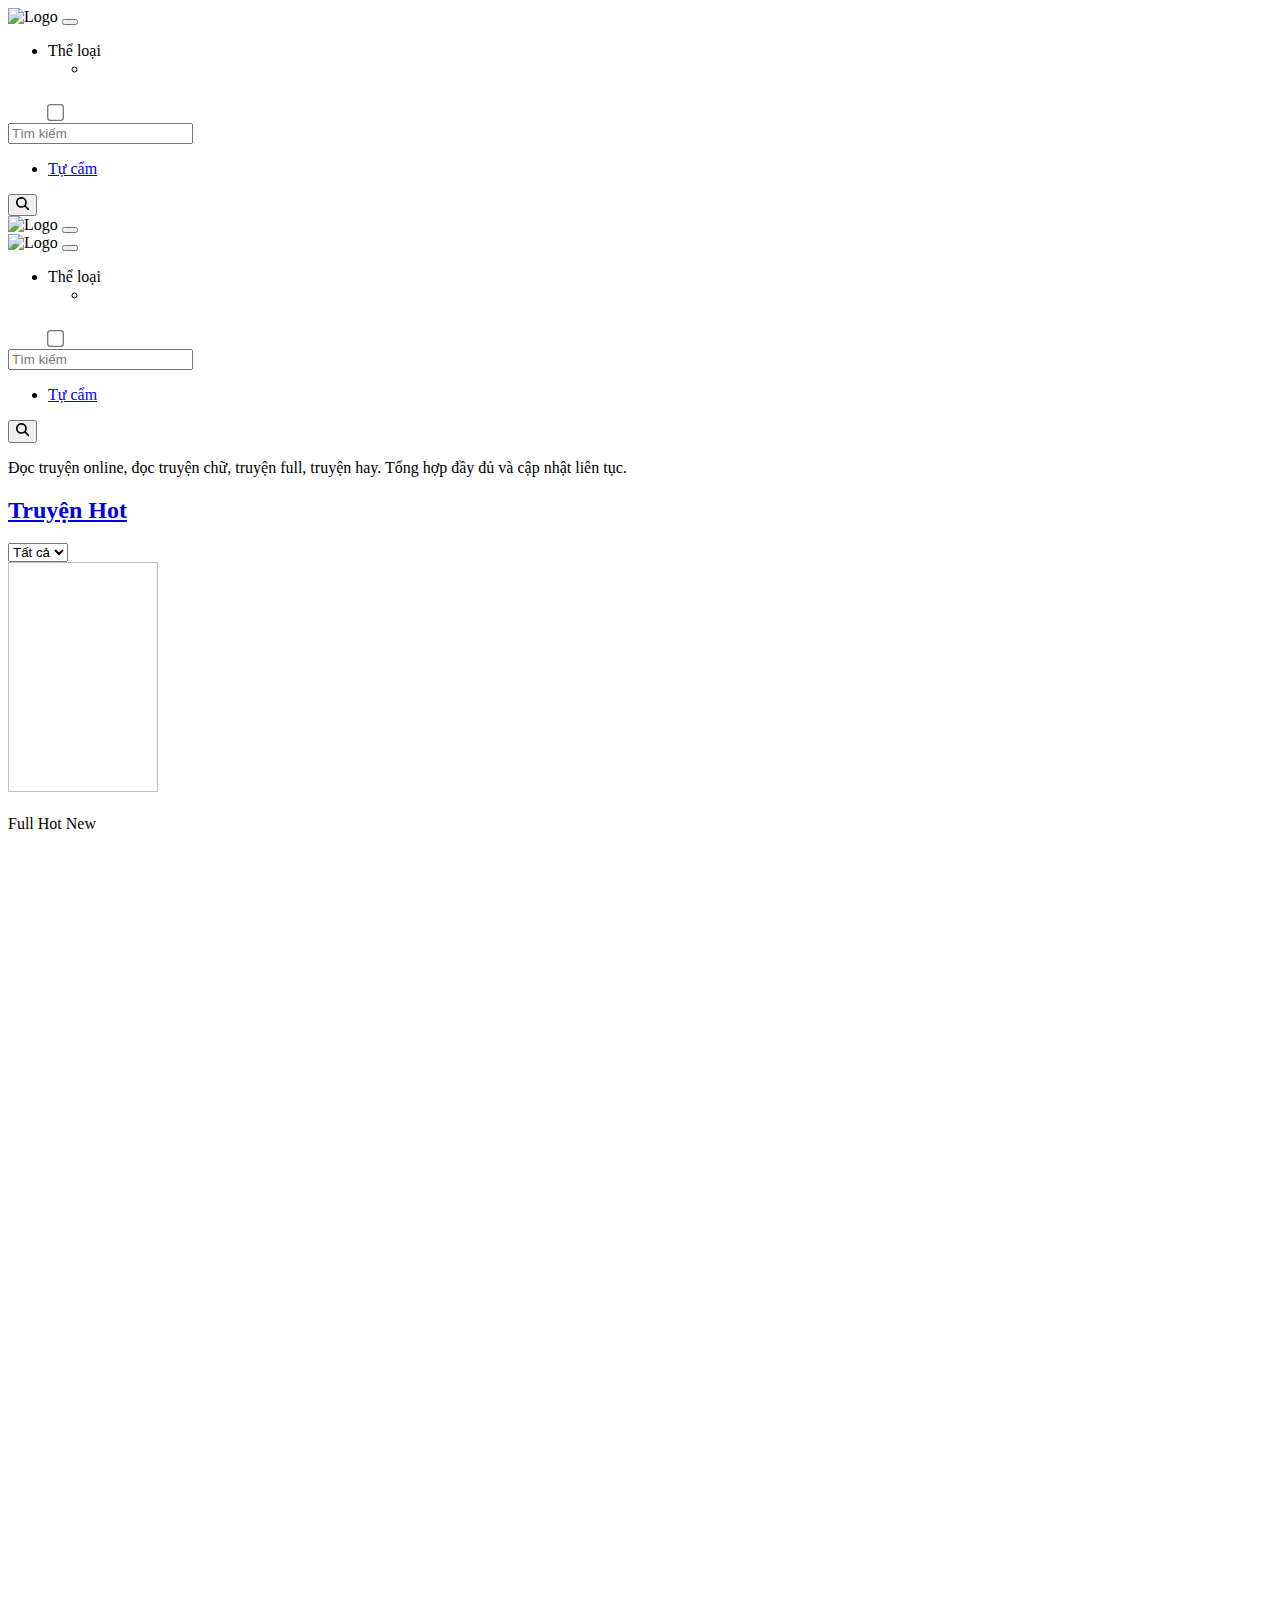
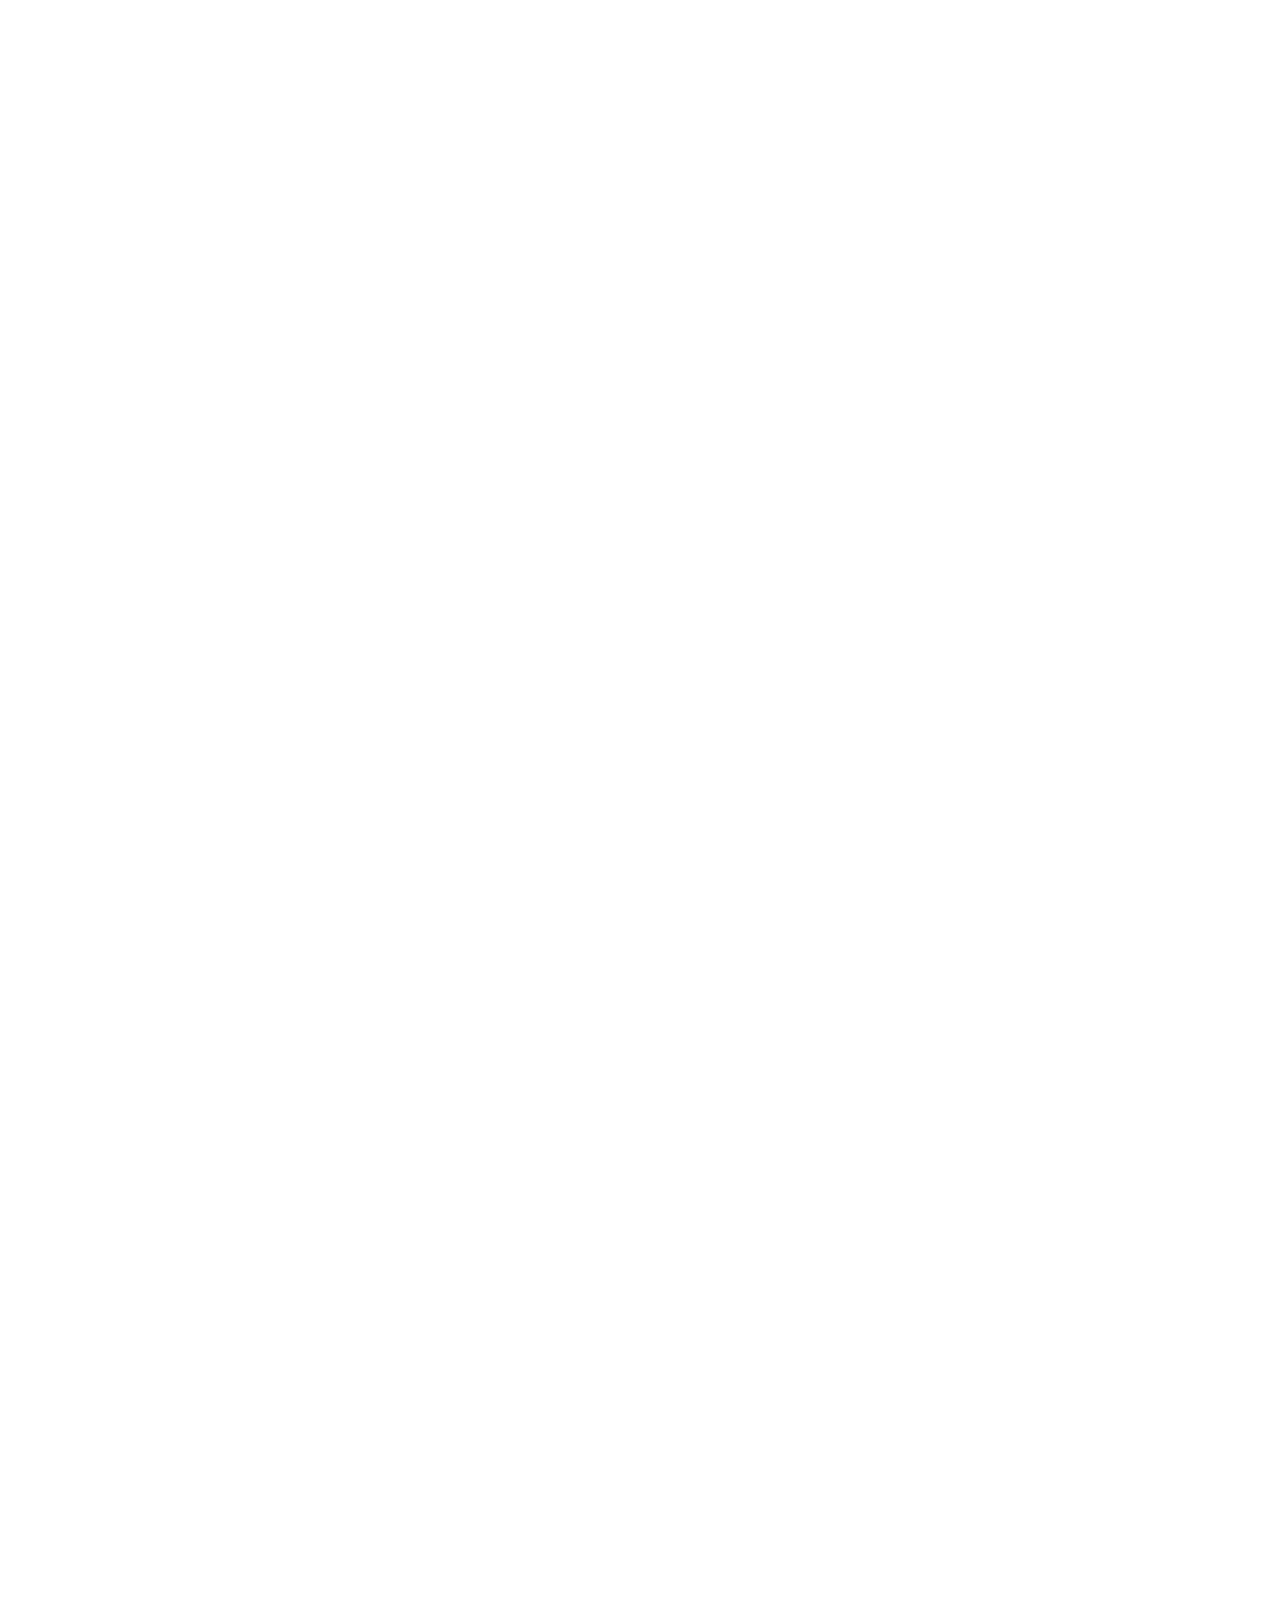
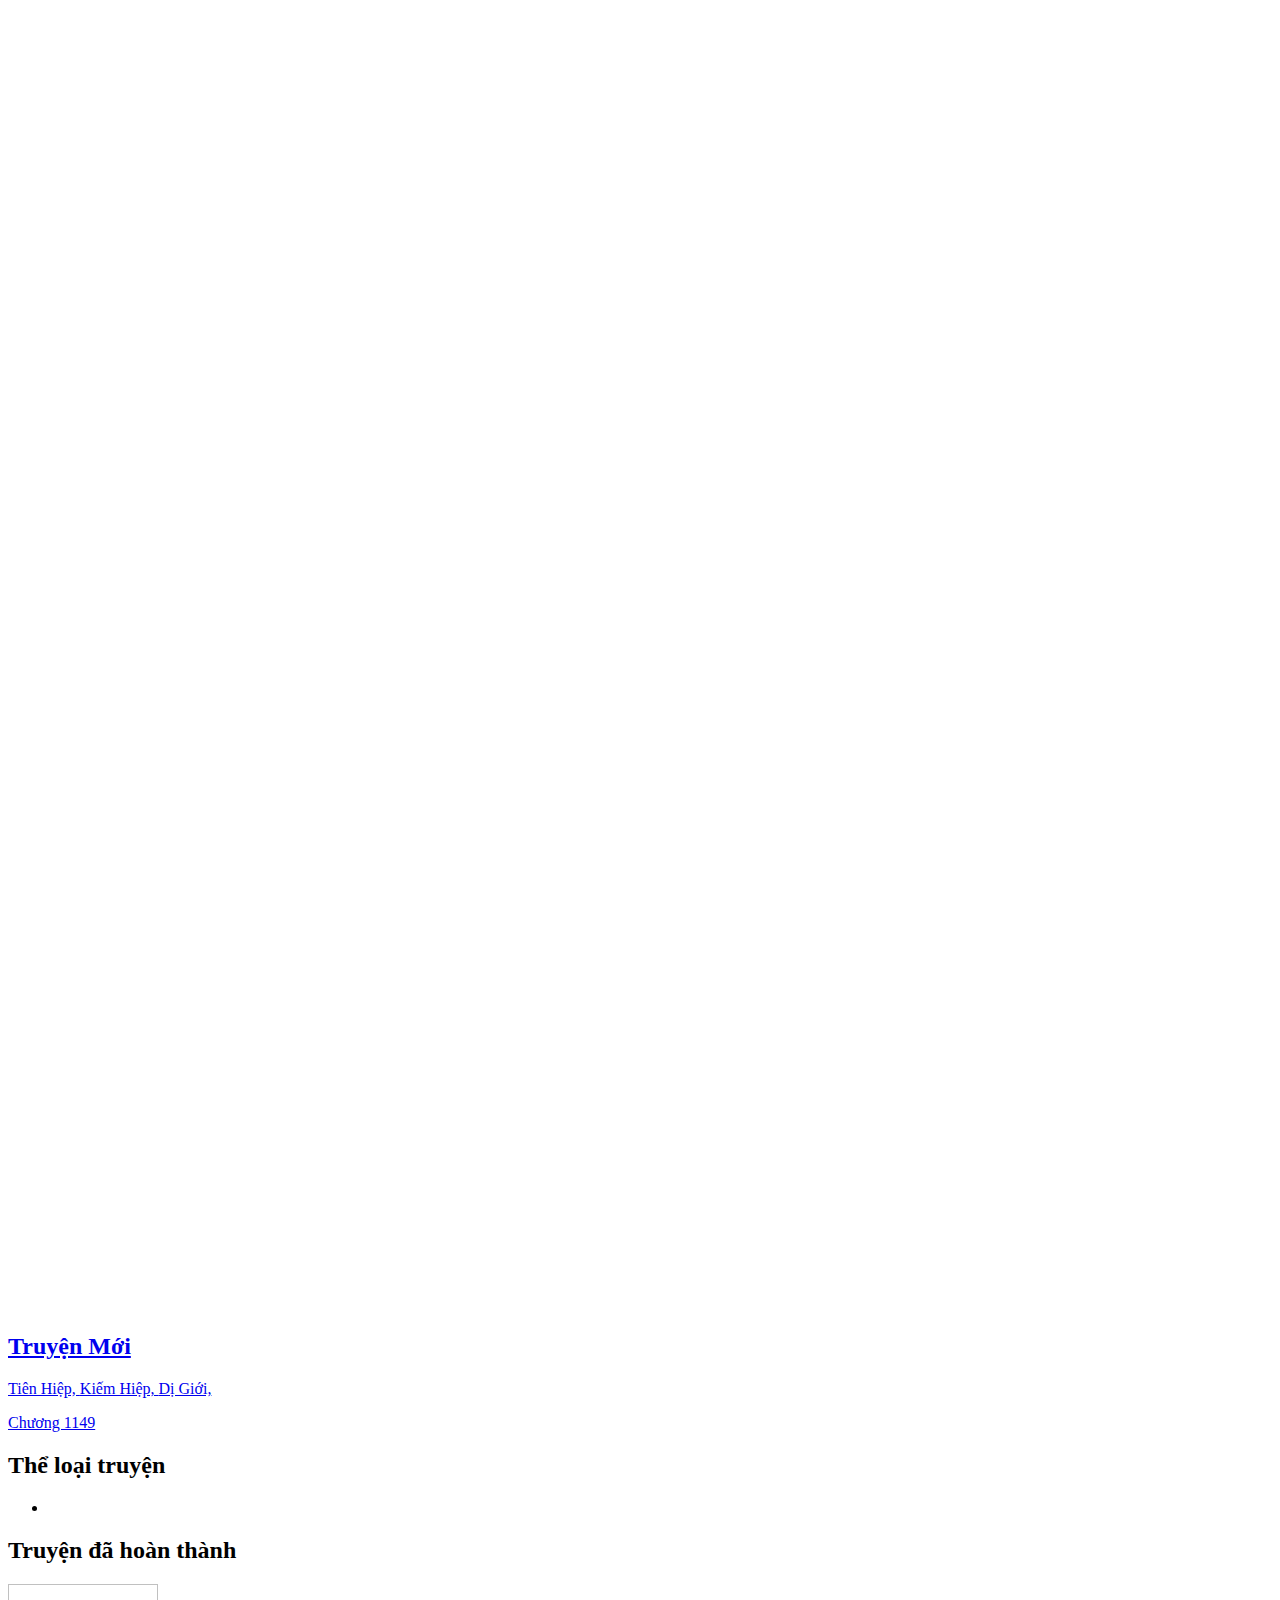
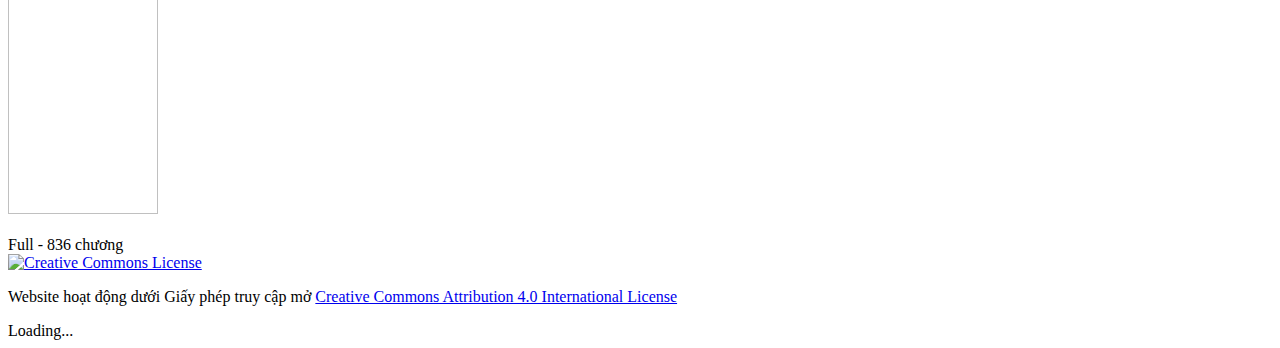
<file: src/main/resources/templates/index.html>
<!DOCTYPE html>
<html lang="vi" xmlns:th="http://www.thymeleaf.org">

<head>
    <meta http-equiv="Content-Type" content="text/html; charset=UTF-8">

    <meta name="viewport" content="width=device-width, initial-scale=1, shrink-to-fit=no">

    <meta http-equiv="X-UA-Compatible" content="IE=edge">

    <link rel="preconnect" href="https://fonts.googleapis.com/">
    <link rel="preconnect" href="https://fonts.gstatic.com/" crossorigin="">


    <!-- Bootstrap CSS v5.2.1 -->

    <link th:href="@{/bootstrap.min.css}" rel="stylesheet">

    <link rel="shortcut icon" th:href="@{/images/icon.png}" type="image/x-icon">
    <link rel="stylesheet" th:href="@{/app.css}">

    <title>Story Clone</title>
    <meta name="description"
        content="Đọc truyện online, truyện hay. Demo Truyện luôn tổng hợp và cập nhật các chương truyện một cách nhanh nhất.">
</head>

<body>
    <header class="header d-none d-lg-block">
        <!-- place navbar here -->
        <nav class="navbar navbar-expand-lg navbar-dark header__navbar p-md-0">
            <div class="container">
                <a class="navbar-brand" th:href="@{/}">
                    <img th:src="@{/images/logo_text.png}" alt="Logo" srcset="" class="img-fluid"
                        style="width: 200px;">
                </a>
                <button class="navbar-toggler" type="button" data-bs-toggle="collapse"
                    data-bs-target="#navbarSupportedContent" aria-controls="navbarSupportedContent"
                    aria-expanded="false" aria-label="Toggle navigation">
                    <span class="navbar-toggler-icon"></span>
                </button>
                <div class="collapse navbar-collapse" id="navbarSupportedContent">
                    <ul class="navbar-nav me-auto mb-2 mb-lg-0">
                        <li class="nav-item dropdown">
                            <a class="nav-link dropdown-toggle" role="button" data-bs-toggle="dropdown"
                                aria-expanded="false">
                                Thể loại
                            </a>
                            <ul class="dropdown-menu dropdown-menu-custom">
                                <li th:each="genre : ${genres}">
                                    <a class="dropdown-item" href="category.html" th:text="${genre.name}"></a>
                                </li>
                            </ul>
                        </li>

                    </ul>

                    <div class="form-check form-switch me-3 d-flex align-items-center">
                        <label class="form-check-label">
                            <svg xmlns="http://www.w3.org/2000/svg" width="25" height="25" fill="currentColor"
                                class="bi bi-brightness-high" viewBox="0 0 16 16" style="fill: #fff;">
                                <path
                                    d="M8 11a3 3 0 1 1 0-6 3 3 0 0 1 0 6zm0 1a4 4 0 1 0 0-8 4 4 0 0 0 0 8zM8 0a.5.5 0 0 1 .5.5v2a.5.5 0 0 1-1 0v-2A.5.5 0 0 1 8 0zm0 13a.5.5 0 0 1 .5.5v2a.5.5 0 0 1-1 0v-2A.5.5 0 0 1 8 13zm8-5a.5.5 0 0 1-.5.5h-2a.5.5 0 0 1 0-1h2a.5.5 0 0 1 .5.5zM3 8a.5.5 0 0 1-.5.5h-2a.5.5 0 0 1 0-1h2A.5.5 0 0 1 3 8zm10.657-5.657a.5.5 0 0 1 0 .707l-1.414 1.415a.5.5 0 1 1-.707-.708l1.414-1.414a.5.5 0 0 1 .707 0zm-9.193 9.193a.5.5 0 0 1 0 .707L3.05 13.657a.5.5 0 0 1-.707-.707l1.414-1.414a.5.5 0 0 1 .707 0zm9.193 2.121a.5.5 0 0 1-.707 0l-1.414-1.414a.5.5 0 0 1 .707-.707l1.414 1.414a.5.5 0 0 1 0 .707zM4.464 4.465a.5.5 0 0 1-.707 0L2.343 3.05a.5.5 0 1 1 .707-.707l1.414 1.414a.5.5 0 0 1 0 .708z">
                                </path>
                            </svg>
                        </label>
                        <input class="form-check-input theme_mode" type="checkbox"
                            style="transform: scale(1.3); margin-left: 12px; margin-right: 12px;">

                        <label class="form-check-label">
                            <svg xmlns="http://www.w3.org/2000/svg" width="25" height="25" viewBox="0 0 384 512"
                                style="fill: #fff;">
                                <path
                                    d="M144.7 98.7c-21 34.1-33.1 74.3-33.1 117.3c0 98 62.8 181.4 150.4 211.7c-12.4 2.8-25.3 4.3-38.6 4.3C126.6 432 48 353.3 48 256c0-68.9 39.4-128.4 96.8-157.3zm62.1-66C91.1 41.2 0 137.9 0 256C0 379.7 100 480 223.5 480c47.8 0 92-15 128.4-40.6c1.9-1.3 3.7-2.7 5.5-4c4.8-3.6 9.4-7.4 13.9-11.4c2.7-2.4 5.3-4.8 7.9-7.3c5-4.9 6.3-12.5 3.1-18.7s-10.1-9.7-17-8.5c-3.7 .6-7.4 1.2-11.1 1.6c-5 .5-10.1 .9-15.3 1c-1.2 0-2.5 0-3.7 0c-.1 0-.2 0-.3 0c-96.8-.2-175.2-78.9-175.2-176c0-54.8 24.9-103.7 64.1-136c1-.9 2.1-1.7 3.2-2.6c4-3.2 8.2-6.2 12.5-9c3.1-2 6.3-4 9.6-5.8c6.1-3.5 9.2-10.5 7.7-17.3s-7.3-11.9-14.3-12.5c-3.6-.3-7.1-.5-10.7-.6c-2.7-.1-5.5-.1-8.2-.1c-3.3 0-6.5 .1-9.8 .2c-2.3 .1-4.6 .2-6.9 .4z">
                                </path>
                            </svg>
                        </label>
                    </div>

                    <form class="d-flex header__form-search" action="" method="GET">
                        <input class="form-control search-story" type="text" placeholder="Tìm kiếm" name="key_word"
                            value="">
                        <div class="col-12 search-result shadow no-result d-none">
                            <div class="card text-white bg-light">
                                <div class="card-body p-0">
                                    <ul class="list-group list-group-flush d-none">
                                        <li class="list-group-item">
                                            <a href="#" class="text-dark hover-title">Tự cẩm</a>
                                        </li>
                                    </ul>
                                </div>
                            </div>
                        </div>

                        <button class="btn" type="submit">
                            <svg xmlns="http://www.w3.org/2000/svg" height="1em"
                                viewBox="0 0 512 512"><!--! Font Awesome Free 6.4.2 by @fontawesome - https://fontawesome.com License - https://fontawesome.com/license (Commercial License) Copyright 2023 Fonticons, Inc. -->
                                <path
                                    d="M416 208c0 45.9-14.9 88.3-40 122.7L502.6 457.4c12.5 12.5 12.5 32.8 0 45.3s-32.8 12.5-45.3 0L330.7 376c-34.4 25.2-76.8 40-122.7 40C93.1 416 0 322.9 0 208S93.1 0 208 0S416 93.1 416 208zM208 352a144 144 0 1 0 0-288 144 144 0 1 0 0 288z">
                                </path>
                            </svg>

                        </button>
                    </form>
                </div>
            </div>
        </nav>
    </header>

    <div class="header-mobile d-sm-block d-lg-none">
        <nav class="navbar navbar-dark bg-dark">
            <div class="container-fluid">
                <a class="navbar-brand" th:href="@{/}">
                    <img th:src="@{/images/logo_text.png}" alt="Logo" srcset="" class="img-fluid"
                        style="width: 200px;">
                </a>
                <button class="navbar-toggler" type="button" data-bs-toggle="offcanvas"
                    data-bs-target="#offcanvasDarkNavbar" aria-controls="offcanvasDarkNavbar">
                    <span class="navbar-toggler-icon"></span>
                </button>
                <div class="offcanvas offcanvas-end text-bg-dark w-75" tabindex="-1" id="offcanvasDarkNavbar"
                    aria-labelledby="offcanvasDarkNavbarLabel">
                    <div class="offcanvas-header">
                        <img th:src="@{/images/logo_text.png}" alt="Logo" srcset="" class="img-fluid"
                            style="width: 200px;">
                        <button type="button" class="btn-close btn-close-white" data-bs-dismiss="offcanvas"
                            aria-label="Close"></button>
                    </div>
                    <div class="offcanvas-body">
                        <ul class="navbar-nav justify-content-end flex-grow-1 pe-3 mb-3">
                            <li class="nav-item dropdown">
                                <a class="nav-link dropdown-toggle" th:href="@{/}" role="button"
                                    data-bs-toggle="dropdown" aria-expanded="false">
                                    Thể loại
                                </a>
                                <ul class="dropdown-menu dropdown-menu-custom">
                                    <li th:each="genre : ${genres}">
                                        <a class="dropdown-item" href="category.html" th:text="${genre.name}"></a>
                                    </li>
                                </ul>
                            </li>
                        </ul>

                        <div class="form-check form-switch d-flex align-items-center mb-3 p-0">
                            <label class="form-check-label">
                                <svg xmlns="http://www.w3.org/2000/svg" width="25" height="25" fill="currentColor"
                                    class="bi bi-brightness-high" viewBox="0 0 16 16" style="fill: #fff;">
                                    <path
                                        d="M8 11a3 3 0 1 1 0-6 3 3 0 0 1 0 6zm0 1a4 4 0 1 0 0-8 4 4 0 0 0 0 8zM8 0a.5.5 0 0 1 .5.5v2a.5.5 0 0 1-1 0v-2A.5.5 0 0 1 8 0zm0 13a.5.5 0 0 1 .5.5v2a.5.5 0 0 1-1 0v-2A.5.5 0 0 1 8 13zm8-5a.5.5 0 0 1-.5.5h-2a.5.5 0 0 1 0-1h2a.5.5 0 0 1 .5.5zM3 8a.5.5 0 0 1-.5.5h-2a.5.5 0 0 1 0-1h2A.5.5 0 0 1 3 8zm10.657-5.657a.5.5 0 0 1 0 .707l-1.414 1.415a.5.5 0 1 1-.707-.708l1.414-1.414a.5.5 0 0 1 .707 0zm-9.193 9.193a.5.5 0 0 1 0 .707L3.05 13.657a.5.5 0 0 1-.707-.707l1.414-1.414a.5.5 0 0 1 .707 0zm9.193 2.121a.5.5 0 0 1-.707 0l-1.414-1.414a.5.5 0 0 1 .707-.707l1.414 1.414a.5.5 0 0 1 0 .707zM4.464 4.465a.5.5 0 0 1-.707 0L2.343 3.05a.5.5 0 1 1 .707-.707l1.414 1.414a.5.5 0 0 1 0 .708z">
                                    </path>
                                </svg>
                            </label>
                            <input class="form-check-input theme_mode" type="checkbox"
                                style="transform: scale(1.3); margin-left: 12px; margin-right: 12px;">

                            <label class="form-check-label">
                                <svg xmlns="http://www.w3.org/2000/svg" width="25" height="25" viewBox="0 0 384 512"
                                    style="fill: #fff;">
                                    <path
                                        d="M144.7 98.7c-21 34.1-33.1 74.3-33.1 117.3c0 98 62.8 181.4 150.4 211.7c-12.4 2.8-25.3 4.3-38.6 4.3C126.6 432 48 353.3 48 256c0-68.9 39.4-128.4 96.8-157.3zm62.1-66C91.1 41.2 0 137.9 0 256C0 379.7 100 480 223.5 480c47.8 0 92-15 128.4-40.6c1.9-1.3 3.7-2.7 5.5-4c4.8-3.6 9.4-7.4 13.9-11.4c2.7-2.4 5.3-4.8 7.9-7.3c5-4.9 6.3-12.5 3.1-18.7s-10.1-9.7-17-8.5c-3.7 .6-7.4 1.2-11.1 1.6c-5 .5-10.1 .9-15.3 1c-1.2 0-2.5 0-3.7 0c-.1 0-.2 0-.3 0c-96.8-.2-175.2-78.9-175.2-176c0-54.8 24.9-103.7 64.1-136c1-.9 2.1-1.7 3.2-2.6c4-3.2 8.2-6.2 12.5-9c3.1-2 6.3-4 9.6-5.8c6.1-3.5 9.2-10.5 7.7-17.3s-7.3-11.9-14.3-12.5c-3.6-.3-7.1-.5-10.7-.6c-2.7-.1-5.5-.1-8.2-.1c-3.3 0-6.5 .1-9.8 .2c-2.3 .1-4.6 .2-6.9 .4z">
                                    </path>
                                </svg>
                            </label>
                        </div>

                        <form class="d-flex header__form-search" action="" method="GET">
                            <input class="form-control search-story" type="text" placeholder="Tìm kiếm" name="key_word"
                                value="">
                            <div class="col-12 search-result shadow no-result d-none">
                                <div class="card text-white bg-light">
                                    <div class="card-body p-0">
                                        <ul class="list-group list-group-flush d-none">
                                            <li class="list-group-item">
                                                <a href="#" class="text-dark hover-title">Tự
                                                    cẩm</a>
                                            </li>
                                        </ul>
                                    </div>
                                </div>
                            </div>

                            <button class="btn" type="submit">
                                <svg xmlns="http://www.w3.org/2000/svg" height="1em"
                                    viewBox="0 0 512 512"><!--! Font Awesome Free 6.4.2 by @fontawesome - https://fontawesome.com License - https://fontawesome.com/license (Commercial License) Copyright 2023 Fonticons, Inc. -->
                                    <path
                                        d="M416 208c0 45.9-14.9 88.3-40 122.7L502.6 457.4c12.5 12.5 12.5 32.8 0 45.3s-32.8 12.5-45.3 0L330.7 376c-34.4 25.2-76.8 40-122.7 40C93.1 416 0 322.9 0 208S93.1 0 208 0S416 93.1 416 208zM208 352a144 144 0 1 0 0-288 144 144 0 1 0 0 288z">
                                    </path>
                                </svg>

                            </button>
                        </form>
                    </div>
                </div>
            </div>
        </nav>
    </div>

    <div class="bg-light header-bottom">
        <div class="container py-1">
            <p class="mb-0">Đọc truyện online, đọc truyện chữ, truyện full, truyện hay. Tổng hợp đầy đủ và cập nhật liên
                tục.</p>
        </div>
    </div>


    <main>
            <!--Truyện Hot-->
        <div class="section-stories-hot mb-3">
            <div class="container">
                <div class="row">
                    <div class="head-title-global d-flex justify-content-between mb-2">
                        <div class="col-6 col-md-4 col-lg-4 head-title-global__left d-flex align-items-center">
                            <h2 class="me-2 mb-0 border-bottom border-secondary pb-1">
                                <a href="#" class="d-block text-decoration-none text-dark fs-4 story-name"
                                    title="Truyện Hot">Truyện Hot</a>
                            </h2>
                            <i class="fa-solid fa-fire-flame-curved"></i>
                        </div>

                        <div class="col-4 col-md-3 col-lg-2">
                            <select class="form-select select-stories-hot" aria-label="Truyen hot">
                                <option selected="">Tất cả</option>
                                <div th:each="genre : ${genres}">
                                    <option value="1" th:text="${genre.name}"></option>
                                </div>
                            </select>
                        </div>
                    </div>
                </div>

                <div class="row">
                    <div class="col-12">
                        <div class="section-stories-hot__list">
                            <div class="story-item" th:each="story : ${stories}">
                                <a th:href="@{/stories/{storyId}(storyId = ${story.id})}" class="d-block text-decoration-none">
                                    <div class="story-item__image">
                                        <img th:src="${story.coverImgUrl}" th:alt="${story.title}" class="img-fluid" width="150"
                                            height="230" loading="lazy">
                                    </div>
                                    <h3 class="story-item__name text-one-row story-name" th:text="${story.title}"></h3>

                                    <div class="list-badge">
                                        <span class="story-item__badge badge text-bg-success">Full</span>

                                        <span
                                            class="story-item__badge story-item__badge-hot badge text-bg-danger">Hot</span>

                                        <span
                                            class="story-item__badge story-item__badge-new badge text-bg-info text-light">New</span>

                                    </div>
                                </a>
                            </div>
                        </div>

                        <div class="section-stories-hot__list wrapper-skeleton d-none">
                            <div class="skeleton" style="max-width: 150px; width: 100%; height: 230px;"></div>
                            <div class="skeleton" style="max-width: 150px; width: 100%; height: 230px;"></div>
                            <div class="skeleton" style="max-width: 150px; width: 100%; height: 230px;"></div>
                            <div class="skeleton" style="max-width: 150px; width: 100%; height: 230px;"></div>
                            <div class="skeleton" style="max-width: 150px; width: 100%; height: 230px;"></div>
                            <div class="skeleton" style="max-width: 150px; width: 100%; height: 230px;"></div>
                            <div class="skeleton" style="max-width: 150px; width: 100%; height: 230px;"></div>
                            <div class="skeleton" style="max-width: 150px; width: 100%; height: 230px;"></div>
                            <div class="skeleton" style="max-width: 150px; width: 100%; height: 230px;"></div>
                            <div class="skeleton" style="max-width: 150px; width: 100%; height: 230px;"></div>
                            <div class="skeleton" style="max-width: 150px; width: 100%; height: 230px;"></div>
                            <div class="skeleton" style="max-width: 150px; width: 100%; height: 230px;"></div>
                            <div class="skeleton" style="max-width: 150px; width: 100%; height: 230px;"></div>
                            <div class="skeleton" style="max-width: 150px; width: 100%; height: 230px;"></div>
                            <div class="skeleton" style="max-width: 150px; width: 100%; height: 230px;"></div>
                            <div class="skeleton" style="max-width: 150px; width: 100%; height: 230px;"></div>
                        </div>
                    </div>
                </div>
            </div>
        </div>

            <!--Truyện Mới-->
        <div class="container">
            <div class="row align-items-start">
                <div class="col-12 col-md-8 col-lg-9">
                    <div class="section-stories-new mb-3">
                        <div class="row">
                            <div class="head-title-global d-flex justify-content-between mb-2">
                                <div class="col-6 col-md-4 col-lg-4 head-title-global__left d-flex align-items-center">
                                    <h2 class="me-2 mb-0 border-bottom border-secondary pb-1">
                                        <a href="https://suustore.com/#"
                                            class="d-block text-decoration-none text-dark fs-4 story-name"
                                            title="Truyện Mới">Truyện Mới</a>
                                    </h2>
                                </div>

                            </div>
                        </div>

                        <div class="row">
                            <div class="col-12">
                                <div class="section-stories-new__list">
                                    <div class="story-item-no-image"  th:each="story : ${top10LatestStories}">
                                        <div class="story-item-no-image__name d-flex align-items-center">
                                            <h3 class="me-1 mb-0 d-flex align-items-center">
                                                <a th:href="@{/stories/{storyId}(storyId = ${story.id})}"
                                                   class="text-decoration-none text-dark fs-6 hover-title text-one-row story-name" th:text="${story.title.trim()}">
                                                </a>
                                            </h3>
                                        </div>

                                        <div class="story-item-no-image__categories ms-2 d-none d-lg-block">
                                            <p class="mb-0">
                                                <a href="#"
                                                   class="hover-title text-decoration-none text-dark category-name">Tiên
                                                    Hiệp, </a>
                                                <a href="#"
                                                   class="hover-title text-decoration-none text-dark category-name">Kiếm
                                                    Hiệp, </a>
                                                <a href="#"
                                                   class="hover-title text-decoration-none text-dark category-name">Dị
                                                    Giới, </a>
                                            </p>
                                        </div>

                                        <div class="story-item-no-image__chapters ms-2">
                                            <a href="#" class="hover-title text-decoration-none text-info">Chương
                                                1149</a>
                                        </div>
                                    </div>

                                </div>
                            </div>
                        </div>
                    </div>
                </div>

                <div class="col-12 col-md-4 col-lg-3 sticky-md-top">
                    <div class="row">

                        <div class="col-12">
                            <div class="section-list-category bg-light p-2 rounded card-custom">
                                <div class="head-title-global mb-2">
                                    <div class="col-12 col-md-12 head-title-global__left">
                                        <h2 class="mb-0 border-bottom border-secondary pb-1">
                                            <span href="#" class="d-block text-decoration-none text-dark fs-4"
                                                title="Truyện đang đọc">Thể loại truyện</span>
                                        </h2>
                                    </div>
                                </div>
                                <div class="row">
                                    <!-- Horizontal under breakpoint -->
                                    <ul class="list-category">
                                        <li class="" th:each="genre : ${genres}">
                                            <a href="#" class="text-decoration-none text-dark hover-title" th:text="${genre.name}"></a>
                                        </li>
                                    </ul>
                                </div>
                            </div>
                        </div>
                    </div>
                </div>
            </div>
        </div>


            <!--Truyện đã hoàn thành-->
        <div class="section-stories-full mb-3 mt-3">
            <div class="container">
                <div class="row">
                    <div class="head-title-global d-flex justify-content-between mb-2">
                        <div class="col-12 col-md-4 head-title-global__left d-flex">
                            <h2 class="me-2 mb-0 border-bottom border-secondary pb-1">
                                <span class="d-block text-decoration-none text-dark fs-4 title-head-name"
                                    title="Truyện đã hoàn thành">Truyện đã hoàn thành</span>
                            </h2>
                            <!-- <i class="fa-solid fa-fire-flame-curved"></i> -->
                        </div>
                    </div>
                </div>

                <div class="row">
                    <div class="col-12">
                        <div class="section-stories-full__list">
                            <div class="story-item-full text-center" th:each="story : ${top10CompletedStories}">
                                <a th:href="@{/stories/{storyId}(storyId = ${story.id})}" class="d-block story-item-full__image">
                                    <img th:src="${story.coverImgUrl}" th:alt="${story.title}" class="img-fluid w-100"
                                        width="150" height="230" loading="lazy">
                                </a>
                                <h3 class="fs-6 story-item-full__name fw-bold text-center mb-0">
                                    <a href="#"
                                        class="text-decoration-none text-one-row story-name" th:text="${story.title.trim()}">
                                    </a>
                                </h3>
                                <span class="story-item-full__badge badge text-bg-success">Full - 836 chương</span>
                            </div>
                        </div>
                    </div>
                </div>
            </div>
        </div>
    </main>

    <div id="footer" class="footer border-top pt-2">
        <div class="container">
            <div class="row justify-content-center">
                <div class="col-12 col-md-8 text-center">
                    <a rel="license" href="http://creativecommons.org/licenses/by/4.0/">
                        <img alt="Creative Commons License" style="border-width:0;margin-bottom: -5px" th:src="@{/images/88x31.png}">
                    </a>
                    <br>
                    <p>
                        Website hoạt động dưới Giấy phép truy cập mở
                        <a rel="license" class="text-decoration-none text-dark hover-title" href="http://creativecommons.org/licenses/by/4.0/">
                            Creative Commons Attribution 4.0 International License
                        </a>
                    </p>
                </div>
            </div>
        </div>
    </div>

    <script th:src="@{/jquery.min.js}">
    </script>

    <script th:src="@{/popper.min.js}">
    </script>

    <script th:src="@{/bootstrap.min.js}">
    </script>

    <script th:src="@{/app.js}">
    </script>
    <script th:src="@{/common.js}"></script>



    <div id="loadingPage" class="loading-full">
        <div class="loading-full_icon">
            <div class="spinner-grow"><span class="visually-hidden">Loading...</span></div>
        </div>
    </div>



</body>

</html>
</file>
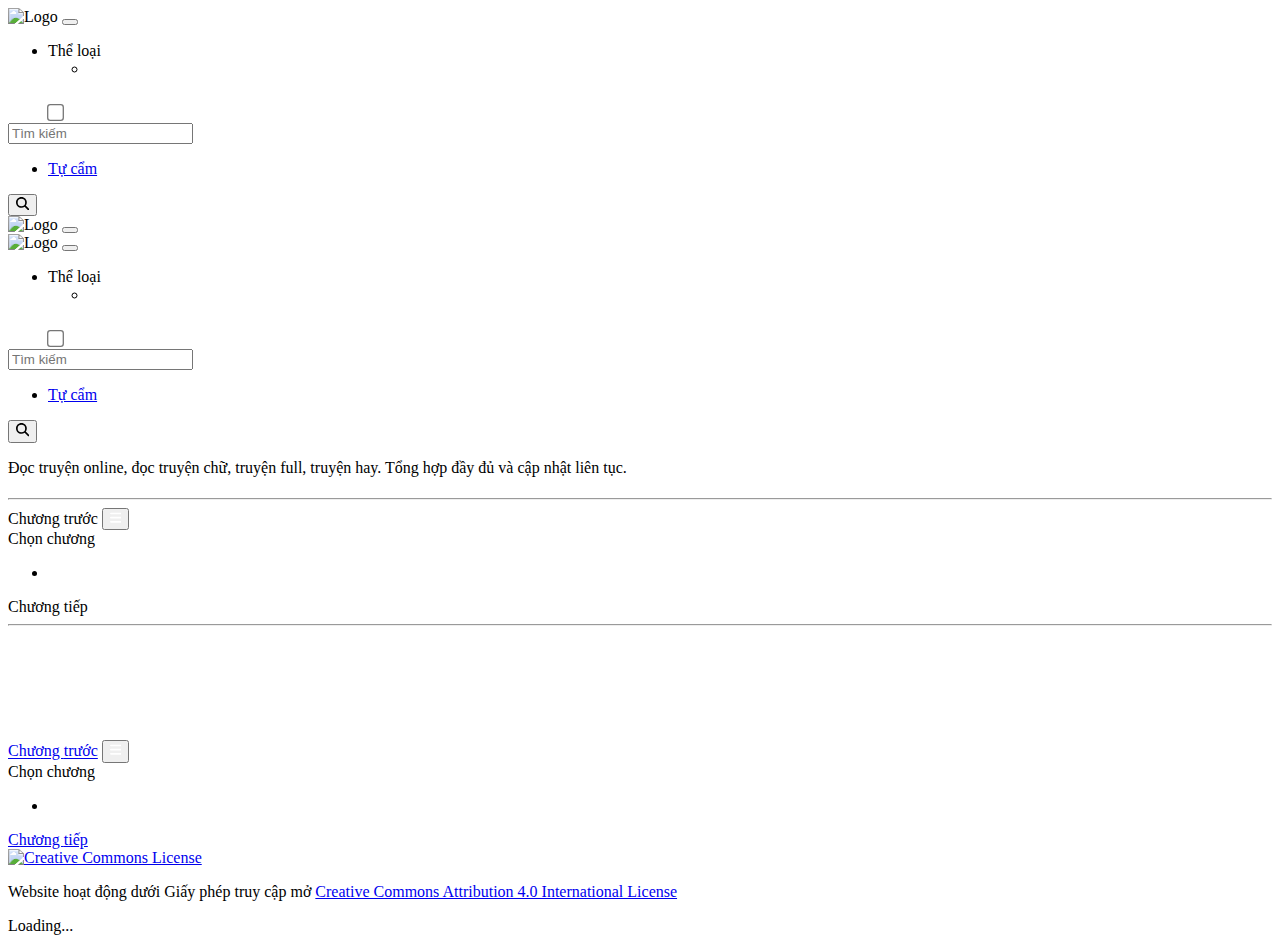
<file: src/main/resources/templates/chapter.html>
<!DOCTYPE html>
<html lang="vi" xmlns:th="http://www.thymeleaf.org">

<head>
    <meta http-equiv="Content-Type" content="text/html; charset=UTF-8">

    <meta name="viewport" content="width=device-width, initial-scale=1, shrink-to-fit=no">

    <meta http-equiv="X-UA-Compatible" content="IE=edge">

    <link rel="preconnect" href="https://fonts.googleapis.com/">
    <link rel="preconnect" href="https://fonts.gstatic.com/" crossorigin="">


    <!-- Bootstrap CSS v5.2.1 -->

    <link th:href="@{/bootstrap.min.css}" rel="stylesheet">

    <link rel="shortcut icon" th:href="@{/images/icon.png}" type="image/x-icon">
    <link rel="stylesheet" th:href="@{/app.css}">

    <title>Story Clone</title>
    <meta name="description"
          content="Đọc truyện online, truyện hay. Demo Truyện luôn tổng hợp và cập nhật các chương truyện một cách nhanh nhất.">
</head>

<body>
    <header class="header d-none d-lg-block">
        <!-- place navbar here -->
        <nav class="navbar navbar-expand-lg navbar-dark header__navbar p-md-0">
            <div class="container">
                <a class="navbar-brand" th:href="@{/}">
                    <img th:src="@{/images/logo_text.png}" alt="Logo" srcset="" class="img-fluid"
                         style="width: 200px;">
                </a>
                <button class="navbar-toggler" type="button" data-bs-toggle="collapse"
                        data-bs-target="#navbarSupportedContent" aria-controls="navbarSupportedContent"
                        aria-expanded="false" aria-label="Toggle navigation">
                    <span class="navbar-toggler-icon"></span>
                </button>
                <div class="collapse navbar-collapse" id="navbarSupportedContent">
                    <ul class="navbar-nav me-auto mb-2 mb-lg-0">
                        <li class="nav-item dropdown">
                            <a class="nav-link dropdown-toggle" role="button" data-bs-toggle="dropdown"
                               aria-expanded="false">
                                Thể loại
                            </a>
                            <ul class="dropdown-menu dropdown-menu-custom">
                                <li th:each="genre : ${genres}">
                                    <a class="dropdown-item" href="category.html" th:text="${genre.name}"></a>
                                </li>
                            </ul>
                        </li>

                    </ul>

                    <div class="form-check form-switch me-3 d-flex align-items-center">
                        <label class="form-check-label">
                            <svg xmlns="http://www.w3.org/2000/svg" width="25" height="25" fill="currentColor"
                                 class="bi bi-brightness-high" viewBox="0 0 16 16" style="fill: #fff;">
                                <path
                                        d="M8 11a3 3 0 1 1 0-6 3 3 0 0 1 0 6zm0 1a4 4 0 1 0 0-8 4 4 0 0 0 0 8zM8 0a.5.5 0 0 1 .5.5v2a.5.5 0 0 1-1 0v-2A.5.5 0 0 1 8 0zm0 13a.5.5 0 0 1 .5.5v2a.5.5 0 0 1-1 0v-2A.5.5 0 0 1 8 13zm8-5a.5.5 0 0 1-.5.5h-2a.5.5 0 0 1 0-1h2a.5.5 0 0 1 .5.5zM3 8a.5.5 0 0 1-.5.5h-2a.5.5 0 0 1 0-1h2A.5.5 0 0 1 3 8zm10.657-5.657a.5.5 0 0 1 0 .707l-1.414 1.415a.5.5 0 1 1-.707-.708l1.414-1.414a.5.5 0 0 1 .707 0zm-9.193 9.193a.5.5 0 0 1 0 .707L3.05 13.657a.5.5 0 0 1-.707-.707l1.414-1.414a.5.5 0 0 1 .707 0zm9.193 2.121a.5.5 0 0 1-.707 0l-1.414-1.414a.5.5 0 0 1 .707-.707l1.414 1.414a.5.5 0 0 1 0 .707zM4.464 4.465a.5.5 0 0 1-.707 0L2.343 3.05a.5.5 0 1 1 .707-.707l1.414 1.414a.5.5 0 0 1 0 .708z">
                                </path>
                            </svg>
                        </label>
                        <input class="form-check-input theme_mode" type="checkbox"
                               style="transform: scale(1.3); margin-left: 12px; margin-right: 12px;">

                        <label class="form-check-label">
                            <svg xmlns="http://www.w3.org/2000/svg" width="25" height="25" viewBox="0 0 384 512"
                                 style="fill: #fff;">
                                <path
                                        d="M144.7 98.7c-21 34.1-33.1 74.3-33.1 117.3c0 98 62.8 181.4 150.4 211.7c-12.4 2.8-25.3 4.3-38.6 4.3C126.6 432 48 353.3 48 256c0-68.9 39.4-128.4 96.8-157.3zm62.1-66C91.1 41.2 0 137.9 0 256C0 379.7 100 480 223.5 480c47.8 0 92-15 128.4-40.6c1.9-1.3 3.7-2.7 5.5-4c4.8-3.6 9.4-7.4 13.9-11.4c2.7-2.4 5.3-4.8 7.9-7.3c5-4.9 6.3-12.5 3.1-18.7s-10.1-9.7-17-8.5c-3.7 .6-7.4 1.2-11.1 1.6c-5 .5-10.1 .9-15.3 1c-1.2 0-2.5 0-3.7 0c-.1 0-.2 0-.3 0c-96.8-.2-175.2-78.9-175.2-176c0-54.8 24.9-103.7 64.1-136c1-.9 2.1-1.7 3.2-2.6c4-3.2 8.2-6.2 12.5-9c3.1-2 6.3-4 9.6-5.8c6.1-3.5 9.2-10.5 7.7-17.3s-7.3-11.9-14.3-12.5c-3.6-.3-7.1-.5-10.7-.6c-2.7-.1-5.5-.1-8.2-.1c-3.3 0-6.5 .1-9.8 .2c-2.3 .1-4.6 .2-6.9 .4z">
                                </path>
                            </svg>
                        </label>
                    </div>

                    <form class="d-flex header__form-search" action="" method="GET">
                        <input class="form-control search-story" type="text" placeholder="Tìm kiếm" name="key_word"
                               value="">
                        <div class="col-12 search-result shadow no-result d-none">
                            <div class="card text-white bg-light">
                                <div class="card-body p-0">
                                    <ul class="list-group list-group-flush d-none">
                                        <li class="list-group-item">
                                            <a href="#" class="text-dark hover-title">Tự cẩm</a>
                                        </li>
                                    </ul>
                                </div>
                            </div>
                        </div>

                        <button class="btn" type="submit">
                            <svg xmlns="http://www.w3.org/2000/svg" height="1em"
                                 viewBox="0 0 512 512"><!--! Font Awesome Free 6.4.2 by @fontawesome - https://fontawesome.com License - https://fontawesome.com/license (Commercial License) Copyright 2023 Fonticons, Inc. -->
                                <path
                                        d="M416 208c0 45.9-14.9 88.3-40 122.7L502.6 457.4c12.5 12.5 12.5 32.8 0 45.3s-32.8 12.5-45.3 0L330.7 376c-34.4 25.2-76.8 40-122.7 40C93.1 416 0 322.9 0 208S93.1 0 208 0S416 93.1 416 208zM208 352a144 144 0 1 0 0-288 144 144 0 1 0 0 288z">
                                </path>
                            </svg>

                        </button>
                    </form>
                </div>
            </div>
        </nav>
        </header>

    <div class="header-mobile d-sm-block d-lg-none">
        <nav class="navbar navbar-dark bg-dark">
            <div class="container-fluid">
                <a class="navbar-brand" th:href="@{/}">
                    <img th:src="@{/images/logo_text.png}" alt="Logo" srcset="" class="img-fluid"
                         style="width: 200px;">
                </a>
                <button class="navbar-toggler" type="button" data-bs-toggle="offcanvas"
                        data-bs-target="#offcanvasDarkNavbar" aria-controls="offcanvasDarkNavbar">
                    <span class="navbar-toggler-icon"></span>
                </button>
                <div class="offcanvas offcanvas-end text-bg-dark w-75" tabindex="-1" id="offcanvasDarkNavbar"
                     aria-labelledby="offcanvasDarkNavbarLabel">
                    <div class="offcanvas-header">
                        <img th:src="@{/images/logo_text.png}" alt="Logo" srcset="" class="img-fluid"
                             style="width: 200px;">
                        <button type="button" class="btn-close btn-close-white" data-bs-dismiss="offcanvas"
                                aria-label="Close"></button>
                    </div>
                    <div class="offcanvas-body">
                        <ul class="navbar-nav justify-content-end flex-grow-1 pe-3 mb-3">
                            <li class="nav-item dropdown">
                                <a class="nav-link dropdown-toggle" th:href="@{/}" role="button"
                                   data-bs-toggle="dropdown" aria-expanded="false">
                                    Thể loại
                                </a>
                                <ul class="dropdown-menu dropdown-menu-custom">
                                    <li th:each="genre : ${genres}">
                                        <a class="dropdown-item" href="category.html" th:text="${genre.name}"></a>
                                    </li>
                                </ul>
                            </li>
                        </ul>

                        <div class="form-check form-switch d-flex align-items-center mb-3 p-0">
                            <label class="form-check-label">
                                <svg xmlns="http://www.w3.org/2000/svg" width="25" height="25" fill="currentColor"
                                     class="bi bi-brightness-high" viewBox="0 0 16 16" style="fill: #fff;">
                                    <path
                                            d="M8 11a3 3 0 1 1 0-6 3 3 0 0 1 0 6zm0 1a4 4 0 1 0 0-8 4 4 0 0 0 0 8zM8 0a.5.5 0 0 1 .5.5v2a.5.5 0 0 1-1 0v-2A.5.5 0 0 1 8 0zm0 13a.5.5 0 0 1 .5.5v2a.5.5 0 0 1-1 0v-2A.5.5 0 0 1 8 13zm8-5a.5.5 0 0 1-.5.5h-2a.5.5 0 0 1 0-1h2a.5.5 0 0 1 .5.5zM3 8a.5.5 0 0 1-.5.5h-2a.5.5 0 0 1 0-1h2A.5.5 0 0 1 3 8zm10.657-5.657a.5.5 0 0 1 0 .707l-1.414 1.415a.5.5 0 1 1-.707-.708l1.414-1.414a.5.5 0 0 1 .707 0zm-9.193 9.193a.5.5 0 0 1 0 .707L3.05 13.657a.5.5 0 0 1-.707-.707l1.414-1.414a.5.5 0 0 1 .707 0zm9.193 2.121a.5.5 0 0 1-.707 0l-1.414-1.414a.5.5 0 0 1 .707-.707l1.414 1.414a.5.5 0 0 1 0 .707zM4.464 4.465a.5.5 0 0 1-.707 0L2.343 3.05a.5.5 0 1 1 .707-.707l1.414 1.414a.5.5 0 0 1 0 .708z">
                                    </path>
                                </svg>
                            </label>
                            <input class="form-check-input theme_mode" type="checkbox"
                                   style="transform: scale(1.3); margin-left: 12px; margin-right: 12px;">

                            <label class="form-check-label">
                                <svg xmlns="http://www.w3.org/2000/svg" width="25" height="25" viewBox="0 0 384 512"
                                     style="fill: #fff;">
                                    <path
                                            d="M144.7 98.7c-21 34.1-33.1 74.3-33.1 117.3c0 98 62.8 181.4 150.4 211.7c-12.4 2.8-25.3 4.3-38.6 4.3C126.6 432 48 353.3 48 256c0-68.9 39.4-128.4 96.8-157.3zm62.1-66C91.1 41.2 0 137.9 0 256C0 379.7 100 480 223.5 480c47.8 0 92-15 128.4-40.6c1.9-1.3 3.7-2.7 5.5-4c4.8-3.6 9.4-7.4 13.9-11.4c2.7-2.4 5.3-4.8 7.9-7.3c5-4.9 6.3-12.5 3.1-18.7s-10.1-9.7-17-8.5c-3.7 .6-7.4 1.2-11.1 1.6c-5 .5-10.1 .9-15.3 1c-1.2 0-2.5 0-3.7 0c-.1 0-.2 0-.3 0c-96.8-.2-175.2-78.9-175.2-176c0-54.8 24.9-103.7 64.1-136c1-.9 2.1-1.7 3.2-2.6c4-3.2 8.2-6.2 12.5-9c3.1-2 6.3-4 9.6-5.8c6.1-3.5 9.2-10.5 7.7-17.3s-7.3-11.9-14.3-12.5c-3.6-.3-7.1-.5-10.7-.6c-2.7-.1-5.5-.1-8.2-.1c-3.3 0-6.5 .1-9.8 .2c-2.3 .1-4.6 .2-6.9 .4z">
                                    </path>
                                </svg>
                            </label>
                        </div>

                        <form class="d-flex header__form-search" action="" method="GET">
                            <input class="form-control search-story" type="text" placeholder="Tìm kiếm" name="key_word"
                                   value="">
                            <div class="col-12 search-result shadow no-result d-none">
                                <div class="card text-white bg-light">
                                    <div class="card-body p-0">
                                        <ul class="list-group list-group-flush d-none">
                                            <li class="list-group-item">
                                                <a href="#" class="text-dark hover-title">Tự
                                                    cẩm</a>
                                            </li>
                                        </ul>
                                    </div>
                                </div>
                            </div>

                            <button class="btn" type="submit">
                                <svg xmlns="http://www.w3.org/2000/svg" height="1em"
                                     viewBox="0 0 512 512"><!--! Font Awesome Free 6.4.2 by @fontawesome - https://fontawesome.com License - https://fontawesome.com/license (Commercial License) Copyright 2023 Fonticons, Inc. -->
                                    <path
                                            d="M416 208c0 45.9-14.9 88.3-40 122.7L502.6 457.4c12.5 12.5 12.5 32.8 0 45.3s-32.8 12.5-45.3 0L330.7 376c-34.4 25.2-76.8 40-122.7 40C93.1 416 0 322.9 0 208S93.1 0 208 0S416 93.1 416 208zM208 352a144 144 0 1 0 0-288 144 144 0 1 0 0 288z">
                                    </path>
                                </svg>

                            </button>
                        </form>
                    </div>
                </div>
            </div>
        </nav>
    </div>

    <div class="bg-light header-bottom">
        <div class="container py-1">
            <p class="mb-0">Đọc truyện online, đọc truyện chữ, truyện full, truyện hay. Tổng hợp đầy đủ và cập nhật liên
                tục.</p>
        </div>
    </div>


    <main>
        <div class="chapter-wrapper container my-5">
            <a th:href="@{/stories/{storyId}(storyId = ${story.id})}" class="text-decoration-none">
                <h1 class="text-center text-success" th:text="${story.title}"></h1>
            </a>
            <a class="text-decoration-none">
                <p class="text-center text-dark" th:text="'Chương ' + ${chapter.chapterNumber} + ': ' + ${chapter.title}"></p>
            </a>
            <hr class="chapter-start container-fluid">
            <div class="chapter-nav text-center">
                <div class="chapter-actions chapter-actions-origin d-flex align-items-center justify-content-center">
                    <a th:if="${chapter.chapterNumber > 1}"
                       class="btn btn-success me-1 chapter-prev"
                       th:href="@{/stories/{storyId}/chapters/chapter-{chapterNumber}(storyId = ${story.id}, chapterNumber = ${chapter.chapterNumber - 1})}"
                       title="Previous Chapter">
                        <span>Chương </span>trước
                    </a>
                    <button class="btn btn-success chapter_jump me-1"
                            th:attr="data-story-id=${story.id},data-slug-chapter='chuong-' + ${chapter.chapterNumber}">
                            <span>
                                <svg style="fill: #fff;" xmlns="http://www.w3.org/2000/svg" height="1em" viewBox="0 0 448 512">
                                    <path d="M0 96C0 78.3 14.3 64 32 64H416c17.7 0 32 14.3 32 32s-14.3 32-32 32H32C14.3 128 0 113.7 0 96zM0 256c0-17.7 14.3-32 32-32H416c17.7 0 32 14.3 32 32s-14.3 32-32 32H32c-17.7 0-32-14.3-32-32zM448 416c0 17.7-14.3 32-32 32H32c-17.7 0-32-14.3-32-32s14.3-32 32-32H416c17.7 0 32 14.3 32 32z"></path>
                                </svg>
                            </span>
                    </button>

                    <div class="dropdown select-chapter me-1 d-none">
                        <a class="btn btn-secondary dropdown-toggle" role="button"
                            id="dropdownMenuLink" data-bs-toggle="dropdown" aria-expanded="false">
                            Chọn chương
                        </a>

                        <ul class="dropdown-menu select-chapter__list" aria-labelledby="dropdownMenuLink">
                            <li th:each="c : ${chapters}" th:text="${c.title}"></li>
                        </ul>
                    </div>
                    <a th:if="${chapter.chapterNumber < story.latestChapterNumber}"
                       class="btn btn-success chapter-next"
                       th:href="@{/stories/{storyId}/chapters/chapter-{chapterNumber}(storyId = ${story.id}, chapterNumber = ${chapter.chapterNumber + 1})}"
                       title="Next Chapter">
                        <span>Chương </span>tiếp
                    </a>
                </div>
            </div>
            <hr class="chapter-end container-fluid">


            <div class="chapter-content mb-3">
                <div class="visible-md visible-lg ads-responsive incontent-ad" id="ads-chapter-pc-top" align="center"
                    style="height:90px"></div>
                <p th:text="${chapter.content}"></p>
            </div>

        </div>

        <div class="chapter-actions chapter-actions-mobile d-flex align-items-center justify-content-center">
            <a class="btn btn-success me-2 chapter-prev"
                href="#" title=""> <span>Chương
                </span>trước</a>
            <button class="btn btn-success chapter_jump me-2" data-story-id="3" data-slug-chapter="chuong-1"
                data-slug-story="nang-khong-muon-lam-hoang-hau"><span>

                    <svg style="fill: #fff;" xmlns="http://www.w3.org/2000/svg" height="1em"
                        viewBox="0 0 448 512">
                        <path
                            d="M0 96C0 78.3 14.3 64 32 64H416c17.7 0 32 14.3 32 32s-14.3 32-32 32H32C14.3 128 0 113.7 0 96zM0 256c0-17.7 14.3-32 32-32H416c17.7 0 32 14.3 32 32s-14.3 32-32 32H32c-17.7 0-32-14.3-32-32zM448 416c0 17.7-14.3 32-32 32H32c-17.7 0-32-14.3-32-32s14.3-32 32-32H416c17.7 0 32 14.3 32 32z">
                        </path>
                    </svg>
                </span></button>

            <div class="dropup select-chapter me-2 d-none">
                <a class="btn btn-secondary dropdown-toggle" role="button"
                    id="dropdownMenuLink" data-bs-toggle="dropdown" aria-expanded="false">
                    Chọn chương
                </a>

                <ul class="dropdown-menu select-chapter__list" aria-labelledby="dropdownMenuLink">
                    <li th:each="c : ${chapters}" th:text="${c.title}"></li>
                </ul>
            </div>
            <a class="btn btn-success chapter-next" href="#"
                title=""><span>Chương </span>tiếp</a>
        </div>
    </main>

    <div id="footer" class="footer border-top pt-2">
        <div class="container">
            <div class="row justify-content-center">
                <div class="col-12 col-md-8 text-center">
                    <a rel="license" href="http://creativecommons.org/licenses/by/4.0/">
                        <img alt="Creative Commons License" style="border-width:0;margin-bottom: -5px" th:src="@{/images/88x31.png}">
                    </a>
                    <br>
                    <p>
                        Website hoạt động dưới Giấy phép truy cập mở
                        <a rel="license" class="text-decoration-none text-dark hover-title" href="http://creativecommons.org/licenses/by/4.0/">
                            Creative Commons Attribution 4.0 International License
                        </a>
                    </p>
                </div>
            </div>
        </div>
    </div>


    <script th:src="@{/jquery.min.js}">
    </script>

    <script th:src="@{/popper.min.js}">
    </script>

    <script th:src="@{/bootstrap.min.js}">
    </script>

    <script th:src="@{/app.js}">
    </script>
    <script th:src="@{/common.js}"></script>

    <script th:src="@{/chapter.js}"></script>


    <div id="loadingPage" class="loading-full">
        <div class="loading-full_icon">
            <div class="spinner-grow"><span class="visually-hidden">Loading...</span></div>
        </div>
    </div>


</body>

</html>
</file>
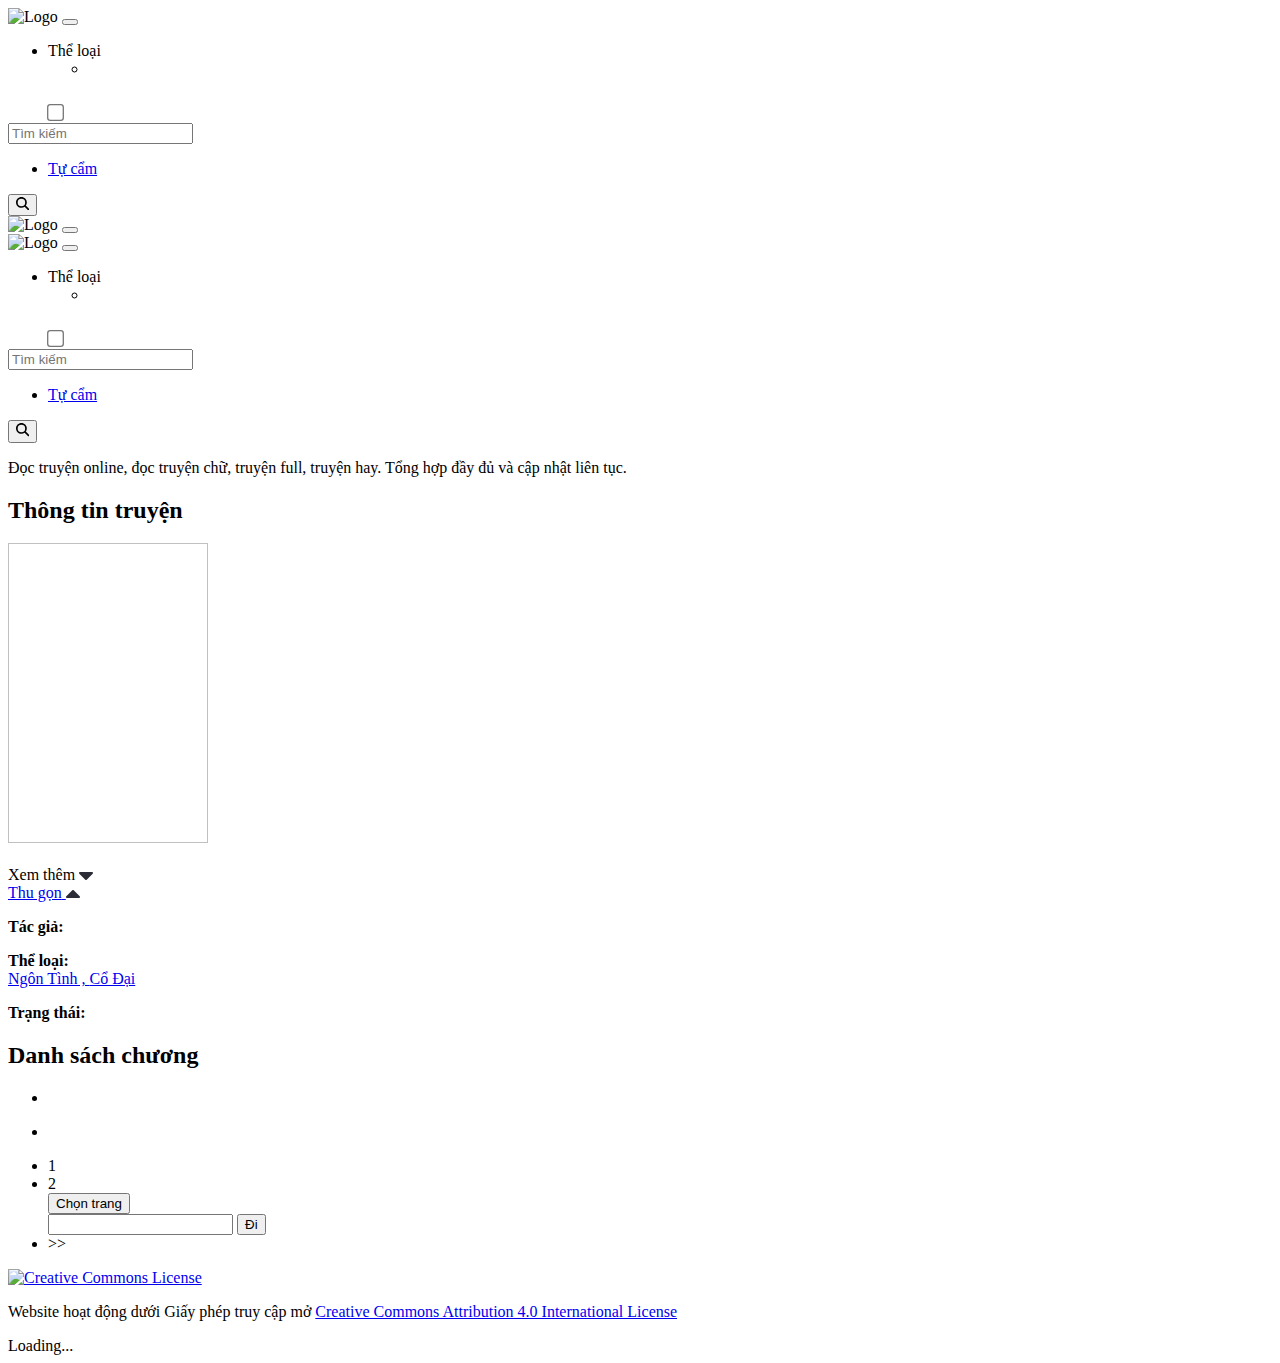
<file: src/main/resources/templates/story.html>
<!DOCTYPE html>
<html lang="vi" xmlns:th="http://www.thymeleaf.org">

<head>
    <meta http-equiv="Content-Type" content="text/html; charset=UTF-8">

    <meta name="viewport" content="width=device-width, initial-scale=1, shrink-to-fit=no">

    <meta http-equiv="X-UA-Compatible" content="IE=edge">

    <link rel="preconnect" href="https://fonts.googleapis.com/">
    <link rel="preconnect" href="https://fonts.gstatic.com/" crossorigin="">


    <!-- Bootstrap CSS v5.2.1 -->

    <link th:href="@{/bootstrap.min.css}" rel="stylesheet">

    <link rel="shortcut icon" th:href="@{/images/icon.png}" type="image/x-icon">
    <link rel="stylesheet" th:href="@{/app.css}">

    <title th:text="'Story Clone - ' + ${story.title}"></title>
    <meta name="description"
        content="Đọc truyện online, truyện hay. Demo Truyện luôn tổng hợp và cập nhật các chương truyện một cách nhanh nhất.">
</head>

<body>
    <header class="header d-none d-lg-block">
    <!-- place navbar here -->
    <nav class="navbar navbar-expand-lg navbar-dark header__navbar p-md-0">
        <div class="container">
            <a class="navbar-brand" th:href="@{/}">
                <img th:src="@{/images/logo_text.png}" alt="Logo" srcset="" class="img-fluid"
                     style="width: 200px;">
            </a>
            <button class="navbar-toggler" type="button" data-bs-toggle="collapse"
                    data-bs-target="#navbarSupportedContent" aria-controls="navbarSupportedContent"
                    aria-expanded="false" aria-label="Toggle navigation">
                <span class="navbar-toggler-icon"></span>
            </button>
            <div class="collapse navbar-collapse" id="navbarSupportedContent">
                <ul class="navbar-nav me-auto mb-2 mb-lg-0">
                    <li class="nav-item dropdown">
                        <a class="nav-link dropdown-toggle" role="button" data-bs-toggle="dropdown"
                           aria-expanded="false">
                            Thể loại
                        </a>
                        <ul class="dropdown-menu dropdown-menu-custom">
                            <li th:each="genre : ${genres}">
                                <a class="dropdown-item" href="category.html" th:text="${genre.name}"></a>
                            </li>
                        </ul>
                    </li>

                </ul>

                <div class="form-check form-switch me-3 d-flex align-items-center">
                    <label class="form-check-label">
                        <svg xmlns="http://www.w3.org/2000/svg" width="25" height="25" fill="currentColor"
                             class="bi bi-brightness-high" viewBox="0 0 16 16" style="fill: #fff;">
                            <path
                                    d="M8 11a3 3 0 1 1 0-6 3 3 0 0 1 0 6zm0 1a4 4 0 1 0 0-8 4 4 0 0 0 0 8zM8 0a.5.5 0 0 1 .5.5v2a.5.5 0 0 1-1 0v-2A.5.5 0 0 1 8 0zm0 13a.5.5 0 0 1 .5.5v2a.5.5 0 0 1-1 0v-2A.5.5 0 0 1 8 13zm8-5a.5.5 0 0 1-.5.5h-2a.5.5 0 0 1 0-1h2a.5.5 0 0 1 .5.5zM3 8a.5.5 0 0 1-.5.5h-2a.5.5 0 0 1 0-1h2A.5.5 0 0 1 3 8zm10.657-5.657a.5.5 0 0 1 0 .707l-1.414 1.415a.5.5 0 1 1-.707-.708l1.414-1.414a.5.5 0 0 1 .707 0zm-9.193 9.193a.5.5 0 0 1 0 .707L3.05 13.657a.5.5 0 0 1-.707-.707l1.414-1.414a.5.5 0 0 1 .707 0zm9.193 2.121a.5.5 0 0 1-.707 0l-1.414-1.414a.5.5 0 0 1 .707-.707l1.414 1.414a.5.5 0 0 1 0 .707zM4.464 4.465a.5.5 0 0 1-.707 0L2.343 3.05a.5.5 0 1 1 .707-.707l1.414 1.414a.5.5 0 0 1 0 .708z">
                            </path>
                        </svg>
                    </label>
                    <input class="form-check-input theme_mode" type="checkbox"
                           style="transform: scale(1.3); margin-left: 12px; margin-right: 12px;">

                    <label class="form-check-label">
                        <svg xmlns="http://www.w3.org/2000/svg" width="25" height="25" viewBox="0 0 384 512"
                             style="fill: #fff;">
                            <path
                                    d="M144.7 98.7c-21 34.1-33.1 74.3-33.1 117.3c0 98 62.8 181.4 150.4 211.7c-12.4 2.8-25.3 4.3-38.6 4.3C126.6 432 48 353.3 48 256c0-68.9 39.4-128.4 96.8-157.3zm62.1-66C91.1 41.2 0 137.9 0 256C0 379.7 100 480 223.5 480c47.8 0 92-15 128.4-40.6c1.9-1.3 3.7-2.7 5.5-4c4.8-3.6 9.4-7.4 13.9-11.4c2.7-2.4 5.3-4.8 7.9-7.3c5-4.9 6.3-12.5 3.1-18.7s-10.1-9.7-17-8.5c-3.7 .6-7.4 1.2-11.1 1.6c-5 .5-10.1 .9-15.3 1c-1.2 0-2.5 0-3.7 0c-.1 0-.2 0-.3 0c-96.8-.2-175.2-78.9-175.2-176c0-54.8 24.9-103.7 64.1-136c1-.9 2.1-1.7 3.2-2.6c4-3.2 8.2-6.2 12.5-9c3.1-2 6.3-4 9.6-5.8c6.1-3.5 9.2-10.5 7.7-17.3s-7.3-11.9-14.3-12.5c-3.6-.3-7.1-.5-10.7-.6c-2.7-.1-5.5-.1-8.2-.1c-3.3 0-6.5 .1-9.8 .2c-2.3 .1-4.6 .2-6.9 .4z">
                            </path>
                        </svg>
                    </label>
                </div>

                <form class="d-flex header__form-search" action="" method="GET">
                    <input class="form-control search-story" type="text" placeholder="Tìm kiếm" name="key_word"
                           value="">
                    <div class="col-12 search-result shadow no-result d-none">
                        <div class="card text-white bg-light">
                            <div class="card-body p-0">
                                <ul class="list-group list-group-flush d-none">
                                    <li class="list-group-item">
                                        <a href="#" class="text-dark hover-title">Tự cẩm</a>
                                    </li>
                                </ul>
                            </div>
                        </div>
                    </div>

                    <button class="btn" type="submit">
                        <svg xmlns="http://www.w3.org/2000/svg" height="1em"
                             viewBox="0 0 512 512"><!--! Font Awesome Free 6.4.2 by @fontawesome - https://fontawesome.com License - https://fontawesome.com/license (Commercial License) Copyright 2023 Fonticons, Inc. -->
                            <path
                                    d="M416 208c0 45.9-14.9 88.3-40 122.7L502.6 457.4c12.5 12.5 12.5 32.8 0 45.3s-32.8 12.5-45.3 0L330.7 376c-34.4 25.2-76.8 40-122.7 40C93.1 416 0 322.9 0 208S93.1 0 208 0S416 93.1 416 208zM208 352a144 144 0 1 0 0-288 144 144 0 1 0 0 288z">
                            </path>
                        </svg>

                    </button>
                </form>
            </div>
        </div>
    </nav>
</header>

    <div class="header-mobile d-sm-block d-lg-none">
        <nav class="navbar navbar-dark bg-dark">
            <div class="container-fluid">
                <a class="navbar-brand" th:href="@{/}">
                    <img th:src="@{/images/logo_text.png}" alt="Logo" srcset="" class="img-fluid"
                         style="width: 200px;">
                </a>
                <button class="navbar-toggler" type="button" data-bs-toggle="offcanvas"
                        data-bs-target="#offcanvasDarkNavbar" aria-controls="offcanvasDarkNavbar">
                    <span class="navbar-toggler-icon"></span>
                </button>
                <div class="offcanvas offcanvas-end text-bg-dark w-75" tabindex="-1" id="offcanvasDarkNavbar"
                     aria-labelledby="offcanvasDarkNavbarLabel">
                    <div class="offcanvas-header">
                        <img th:src="@{/images/logo_text.png}" alt="Logo" srcset="" class="img-fluid"
                             style="width: 200px;">
                        <button type="button" class="btn-close btn-close-white" data-bs-dismiss="offcanvas"
                                aria-label="Close"></button>
                    </div>
                    <div class="offcanvas-body">
                        <ul class="navbar-nav justify-content-end flex-grow-1 pe-3 mb-3">
                            <li class="nav-item dropdown">
                                <a class="nav-link dropdown-toggle" th:href="@{/}" role="button"
                                   data-bs-toggle="dropdown" aria-expanded="false">
                                    Thể loại
                                </a>
                                <ul class="dropdown-menu dropdown-menu-custom">
                                    <li th:each="genre : ${genres}">
                                        <a class="dropdown-item" href="category.html" th:text="${genre.name}"></a>
                                    </li>
                                </ul>
                            </li>
                        </ul>

                        <div class="form-check form-switch d-flex align-items-center mb-3 p-0">
                            <label class="form-check-label">
                                <svg xmlns="http://www.w3.org/2000/svg" width="25" height="25" fill="currentColor"
                                     class="bi bi-brightness-high" viewBox="0 0 16 16" style="fill: #fff;">
                                    <path
                                            d="M8 11a3 3 0 1 1 0-6 3 3 0 0 1 0 6zm0 1a4 4 0 1 0 0-8 4 4 0 0 0 0 8zM8 0a.5.5 0 0 1 .5.5v2a.5.5 0 0 1-1 0v-2A.5.5 0 0 1 8 0zm0 13a.5.5 0 0 1 .5.5v2a.5.5 0 0 1-1 0v-2A.5.5 0 0 1 8 13zm8-5a.5.5 0 0 1-.5.5h-2a.5.5 0 0 1 0-1h2a.5.5 0 0 1 .5.5zM3 8a.5.5 0 0 1-.5.5h-2a.5.5 0 0 1 0-1h2A.5.5 0 0 1 3 8zm10.657-5.657a.5.5 0 0 1 0 .707l-1.414 1.415a.5.5 0 1 1-.707-.708l1.414-1.414a.5.5 0 0 1 .707 0zm-9.193 9.193a.5.5 0 0 1 0 .707L3.05 13.657a.5.5 0 0 1-.707-.707l1.414-1.414a.5.5 0 0 1 .707 0zm9.193 2.121a.5.5 0 0 1-.707 0l-1.414-1.414a.5.5 0 0 1 .707-.707l1.414 1.414a.5.5 0 0 1 0 .707zM4.464 4.465a.5.5 0 0 1-.707 0L2.343 3.05a.5.5 0 1 1 .707-.707l1.414 1.414a.5.5 0 0 1 0 .708z">
                                    </path>
                                </svg>
                            </label>
                            <input class="form-check-input theme_mode" type="checkbox"
                                   style="transform: scale(1.3); margin-left: 12px; margin-right: 12px;">

                            <label class="form-check-label">
                                <svg xmlns="http://www.w3.org/2000/svg" width="25" height="25" viewBox="0 0 384 512"
                                     style="fill: #fff;">
                                    <path
                                            d="M144.7 98.7c-21 34.1-33.1 74.3-33.1 117.3c0 98 62.8 181.4 150.4 211.7c-12.4 2.8-25.3 4.3-38.6 4.3C126.6 432 48 353.3 48 256c0-68.9 39.4-128.4 96.8-157.3zm62.1-66C91.1 41.2 0 137.9 0 256C0 379.7 100 480 223.5 480c47.8 0 92-15 128.4-40.6c1.9-1.3 3.7-2.7 5.5-4c4.8-3.6 9.4-7.4 13.9-11.4c2.7-2.4 5.3-4.8 7.9-7.3c5-4.9 6.3-12.5 3.1-18.7s-10.1-9.7-17-8.5c-3.7 .6-7.4 1.2-11.1 1.6c-5 .5-10.1 .9-15.3 1c-1.2 0-2.5 0-3.7 0c-.1 0-.2 0-.3 0c-96.8-.2-175.2-78.9-175.2-176c0-54.8 24.9-103.7 64.1-136c1-.9 2.1-1.7 3.2-2.6c4-3.2 8.2-6.2 12.5-9c3.1-2 6.3-4 9.6-5.8c6.1-3.5 9.2-10.5 7.7-17.3s-7.3-11.9-14.3-12.5c-3.6-.3-7.1-.5-10.7-.6c-2.7-.1-5.5-.1-8.2-.1c-3.3 0-6.5 .1-9.8 .2c-2.3 .1-4.6 .2-6.9 .4z">
                                    </path>
                                </svg>
                            </label>
                        </div>

                        <form class="d-flex header__form-search" action="" method="GET">
                            <input class="form-control search-story" type="text" placeholder="Tìm kiếm" name="key_word"
                                   value="">
                            <div class="col-12 search-result shadow no-result d-none">
                                <div class="card text-white bg-light">
                                    <div class="card-body p-0">
                                        <ul class="list-group list-group-flush d-none">
                                            <li class="list-group-item">
                                                <a href="#" class="text-dark hover-title">Tự
                                                    cẩm</a>
                                            </li>
                                        </ul>
                                    </div>
                                </div>
                            </div>

                            <button class="btn" type="submit">
                                <svg xmlns="http://www.w3.org/2000/svg" height="1em"
                                     viewBox="0 0 512 512"><!--! Font Awesome Free 6.4.2 by @fontawesome - https://fontawesome.com License - https://fontawesome.com/license (Commercial License) Copyright 2023 Fonticons, Inc. -->
                                    <path
                                            d="M416 208c0 45.9-14.9 88.3-40 122.7L502.6 457.4c12.5 12.5 12.5 32.8 0 45.3s-32.8 12.5-45.3 0L330.7 376c-34.4 25.2-76.8 40-122.7 40C93.1 416 0 322.9 0 208S93.1 0 208 0S416 93.1 416 208zM208 352a144 144 0 1 0 0-288 144 144 0 1 0 0 288z">
                                    </path>
                                </svg>

                            </button>
                        </form>
                    </div>
                </div>
            </div>
        </nav>
    </div>

    <div class="bg-light header-bottom">
        <div class="container py-1">
            <p class="mb-0">Đọc truyện online, đọc truyện chữ, truyện full, truyện hay. Tổng hợp đầy đủ và cập nhật liên
                tục.</p>
        </div>
    </div>


    <main>

        <input type="hidden" id="story_slug" value="nang-khong-muon-lam-hoang-hau">
        <div class="container">

            <div class="head-title-global d-flex justify-content-between mb-4">
                <div class="col-12 col-md-12 col-lg-4 head-title-global__left d-flex">
                    <h2 class="me-2 mb-0 border-bottom border-secondary pb-1">
                                <span class="d-block text-decoration-none text-dark fs-4 title-head-name"
                                      title="Thông tin truyện">
                                    Thông tin truyện
                                </span>
                    </h2>
                </div>
            </div>

            <div class="story-detail">
                <div class="story-detail__top d-flex align-items-start">
                    <div class="row align-items-start w-100 justify-content-center">
                        <div class="col-12 col-md-12 col-lg-3 story-detail__top--image">
                            <div class="book-3d">
                                <img th:src="${story.coverImgUrl}" th:alt="${story.title}" class="img-fluid w-100" width="200" height="300" loading="lazy">
                            </div>
                        </div>
                        <div class="col-12 col-md-12 col-lg-8">
                            <h3 class="text-center story-name" th:text="${story.title}"></h3>
                            <div class="rate-story mb-2">
                            </div>
                            <div class="story-detail__top--desc px-3" style="max-height: 285px;" th:text="${story.description}">
                            </div>
                            <div class="info-more">
                                <div class="info-more--more active" id="info_more">
                                    <span class="me-1 text-dark">Xem thêm</span>
                                    <svg width="14" height="8" viewBox="0 0 14 8" fill="none" xmlns="http://www.w3.org/2000/svg">
                                        <path d="M7.70749 7.70718L13.7059 1.71002C14.336 1.08008 13.8899 0.00283241 12.9989 0.00283241L1.002 0.00283241C0.111048 0.00283241 -0.335095 1.08008 0.294974 1.71002L6.29343 7.70718C6.68394 8.09761 7.31699 8.09761 7.70749 7.70718Z" fill="#2C2C37"></path>
                                    </svg>
                                </div>
                                <a class="info-more--collapse text-decoration-none" href="#">
                                    <span class="me-1 text-dark">Thu gọn</span>
                                    <svg width="14" height="8" viewBox="0 0 14 8" fill="none" xmlns="http://www.w3.org/2000/svg">
                                        <path d="M7.70749 0.292817L13.7059 6.28998C14.336 6.91992 13.8899 7.99717 12.9989 7.99717L1.002 7.99717C0.111048 7.99717 -0.335095 6.91992 0.294974 6.28998L6.29343 0.292817C6.68394 -0.097606 7.31699 -0.0976055 7.70749 0.292817Z" fill="#2C2C37"></path>
                                    </svg>
                                </a>
                            </div>
                        </div>
                    </div>
                </div>

                <div class="story-detail__bottom mb-3">
                    <div class="row">
                        <div class="col-12 col-md-12 col-lg-3 story-detail__bottom--info">
                            <p class="mb-1">
                                <strong>Tác giả:</strong>
                                <a href="#"
                                   class="text-decoration-none text-dark hover-title" th:text="${story.author}"></a>
                            </p>
                            <div class="d-flex align-items-center mb-1 flex-wrap">
                                <strong class="me-1">Thể loại:</strong>
                                <div class="d-flex align-items-center flex-warp">
                                    <a href="category.html"
                                       class="text-decoration-none text-dark hover-title  me-1 "
                                       style="width: max-content;">Ngôn Tình ,
                                    </a>


                                    <a href="category.html"
                                       class="text-decoration-none text-dark hover-title  me-1 "
                                       style="width: max-content;">Cổ Đại
                                    </a>

                                </div>
                            </div>

                            <p class="mb-1">
                                <strong>Trạng thái:</strong>
                                <span th:text="${StoryUtils.getStatusVietnamese(story.status)}"
                                      th:class="${'badge text-bg-' + StoryUtils.getStatusBadgeClass(story.status)}">
                                </span>
                            </p>
                        </div>

                    </div>
                </div>

                <div class="story-detail__list-chapter">
                    <div class="head-title-global d-flex justify-content-between mb-4">
                        <div class="col-6 col-md-12 col-lg-4 head-title-global__left d-flex">
                            <h2 class="me-2 mb-0 border-bottom border-secondary pb-1">
                                        <span href="#"
                                              class="d-block text-decoration-none text-dark fs-4 title-head-name"
                                              title="Truyện hot">Danh sách chương</span>
                            </h2>
                        </div>
                    </div>

                    <div class="story-detail__list-chapter--list">
                        <div class="row">
                            <div class="col-12 col-sm-6 col-lg-6 story-detail__list-chapter--list__item">
                                <ul>
                                    <li th:each="chapter, iter : ${chapters}" th:if="${iter.odd}">
                                        <a th:href="@{/stories/{storyId}/chapters/chapter-{chapterNumber}(storyId = ${story.id}, chapterNumber = ${chapter.chapterNumber})}"
                                           class="text-decoration-none text-dark hover-title"
                                           th:text="'Chương ' + ${chapter.chapterNumber} + ': ' + ${chapter.title.trim()}"></a>
                                    </li>
                                </ul>
                            </div>
                            <div class="col-12 col-sm-6 col-lg-6 story-detail__list-chapter--list__item">
                                <ul>
                                    <li th:each="chapter, iter : ${chapters}" th:if="${iter.even}">
                                        <a th:href="@{/stories/{storyId}/chapters/chapter-{chapterNumber}(storyId = ${story.id}, chapterNumber = ${chapter.chapterNumber})}"
                                           class="text-decoration-none text-dark hover-title"
                                           th:text="'Chương ' + ${chapter.chapterNumber} + ': ' + ${chapter.title.trim()}"></a>
                                    </li>
                                </ul>
                            </div>
                        </div>
                    </div>
                </div>

                <div class="pagination" style="justify-content: center;">
                    <ul>
                        <li class="pagination__item  page-current">
                            <a class="page-link story-ajax-paginate"
                               data-url="https://suustore.com/truyen/nang-khong-muon-lam-hoang-hau?page=1"
                               style="cursor: pointer;">1</a>
                        </li>
                        <li class="pagination__item ">
                            <a class="page-link story-ajax-paginate"
                               data-url="https://suustore.com/truyen/nang-khong-muon-lam-hoang-hau?page=2"
                               style="cursor: pointer;">2</a>
                        </li>

                        <div class="dropup-center dropup choose-paginate me-1">
                            <button class="btn btn-success dropdown-toggle" type="button"
                                    data-bs-toggle="dropdown" aria-expanded="false">
                                Chọn trang
                            </button>
                            <div class="dropdown-menu">
                                <input type="number" class="form-control input-paginate me-1" value="">
                                <button class="btn btn-success btn-go-paginate">
                                    Đi
                                </button>
                            </div>
                        </div>

                        <li class="pagination__arrow pagination__item">
                            <a data-url="https://suustore.com/truyen/nang-khong-muon-lam-hoang-hau?page=2"
                               style="cursor: pointer;"
                               class="text-decoration-none w-100 h-100 d-flex justify-content-center align-items-center story-ajax-paginate">
                                &gt;&gt;
                            </a>
                        </li>
                    </ul>

                </div>
            </div>


            </div>



        </div>
    </main>


    <div id="footer" class="footer border-top pt-2">
        <div class="container">
            <div class="row justify-content-center">
                <div class="col-12 col-md-8 text-center">
                    <a rel="license" href="http://creativecommons.org/licenses/by/4.0/">
                        <img alt="Creative Commons License" style="border-width:0;margin-bottom: -5px" th:src="@{/images/88x31.png}">
                    </a>
                    <br>
                    <p>
                        Website hoạt động dưới Giấy phép truy cập mở
                        <a rel="license" class="text-decoration-none text-dark hover-title" href="http://creativecommons.org/licenses/by/4.0/">
                            Creative Commons Attribution 4.0 International License
                        </a>
                    </p>
                </div>
            </div>
        </div>
    </div>


    <script th:src="@{/jquery.min.js}">
    </script>

    <script th:src="@{/popper.min.js}">
    </script>

    <script th:src="@{/bootstrap.min.js}">
    </script>

    <script th:src="@{/app.js}">
    </script>
    <script th:src="@{/common.js}"></script>

    <script th:src="@{/story.js}"></script>



    <div id="loadingPage" class="loading-full">
        <div class="loading-full_icon">
            <div class="spinner-grow"><span class="visually-hidden">Loading...</span></div>
        </div>
    </div>



</body>

</html>
</file>
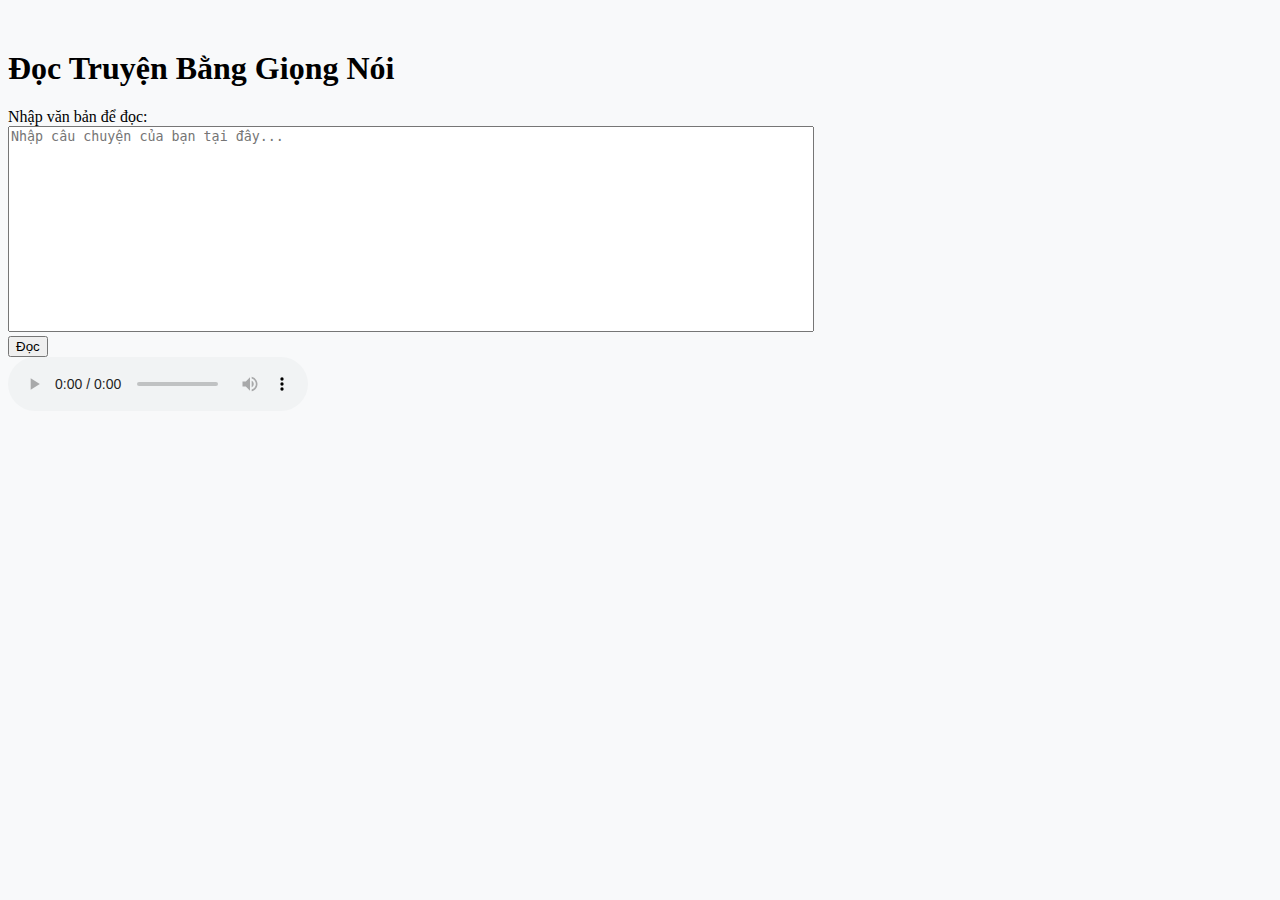
<file: src/main/resources/templates/tts.html>
<!DOCTYPE html>
<html lang="vi" xmlns:th="http://www.thymeleaf.org">
<head>
    <meta charset="UTF-8">
    <title>Đọc Truyện - Text to Speech</title>
    <link rel="stylesheet" th:href="@{/webjars/bootstrap/5.3.2/css/bootstrap.min.css}">
    <style>
        body {
            background-color: #f8f9fa;
        }
        .container {
            max-width: 800px;
            margin-top: 50px;
        }
        textarea {
            width: 100%;
            height: 200px;
            resize: none;
        }
        #errorMessage {
            display: none;
        }
    </style>
</head>
<body>
<div class="container">
    <h1 class="text-center mb-4">Đọc Truyện Bằng Giọng Nói</h1>
    <form id="ttsForm">
        <div class="mb-3">
            <label for="text" class="form-label">Nhập văn bản để đọc:</label>
            <textarea class="form-control" id="text" name="text" th:value="${text}" placeholder="Nhập câu chuyện của bạn tại đây..."></textarea>
        </div>
        <button type="button" class="btn btn-primary" onclick="readText()">Đọc</button>
    </form>
    <div id="errorMessage" class="alert alert-danger mt-3"></div>
    <audio id="audioPlayer" controls class="mt-3 d-none"></audio>
</div>

<script th:src="@{/webjars/bootstrap/5.3.2/js/bootstrap.bundle.min.js}"></script>
<script>
    async function readText() {
        const text = document.getElementById('text').value;
        const errorMessage = document.getElementById('errorMessage');
        errorMessage.style.display = 'none';
        errorMessage.textContent = '';

        if (!text.trim()) {
            errorMessage.textContent = 'Vui lòng nhập văn bản để đọc.';
            errorMessage.style.display = 'block';
            return;
        }

        try {
            const response = await fetch('/tts/speak', {
                method: 'POST',
                headers: {
                    'Content-Type': 'application/x-www-form-urlencoded',
                },
                body: 'text=' + encodeURIComponent(text)
            });

            if (!response.ok) {
                const errorText = await response.text();
                throw new Error(`Lỗi ${response.status}: ${errorText || 'Không thể tạo giọng nói. Vui lòng kiểm tra khóa API OpenAI hoặc cấu hình server.'}`);
            }

            const blob = await response.blob();
            if (!blob || blob.size === 0) {
                throw new Error('Không nhận được dữ liệu âm thanh từ server');
            }
            const audioUrl = URL.createObjectURL(blob);
            const audioPlayer = document.getElementById('audioPlayer');
            audioPlayer.src = audioUrl;
            audioPlayer.classList.remove('d-none');
            audioPlayer.play();
        } catch (error) {
            console.error('Lỗi:', error);
            errorMessage.textContent = error.message;
            errorMessage.style.display = 'block';
        }
    }
</script>
</body>
</html>
</file>
